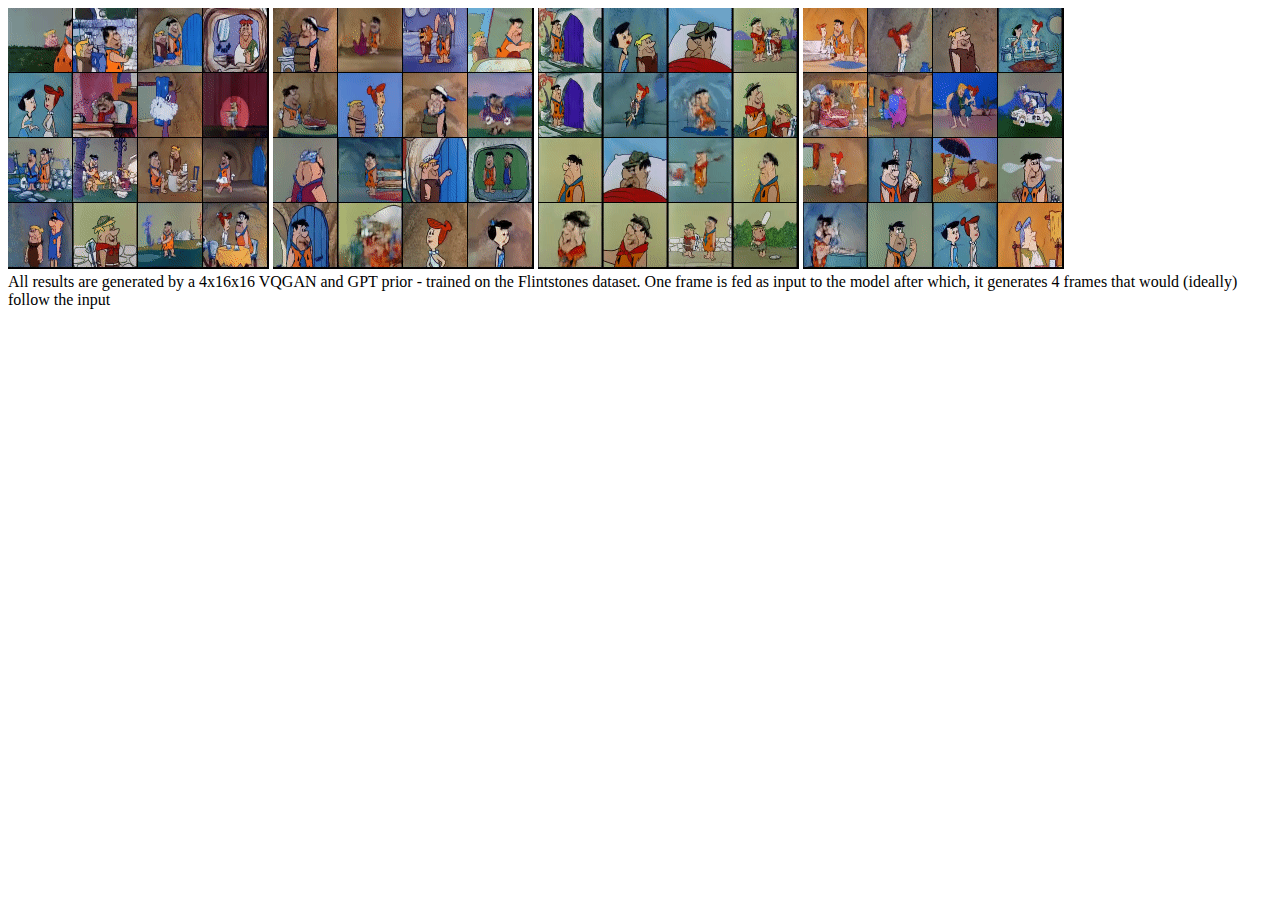
<file: flintstones/index-old.html>
<!DOCTYPE html>
<html lang="en">
<head>
    <meta charset="UTF-8">
    <meta http-equiv="X-UA-Compatible" content="IE=edge">
    <meta name="viewport" content="width=device-width, initial-scale=1.0">
    <title>Flintstones results</title>
    <!-- Global site tag (gtag.js) - Google Analytics -->
<script async src="https://www.googletagmanager.com/gtag/js?id=G-4N06PTHFVD"></script>
<script>
  window.dataLayer = window.dataLayer || [];
  function gtag(){dataLayer.push(arguments);}
  gtag('js', new Date());

  gtag('config', 'G-4N06PTHFVD');
</script>
</head>
<body>
    <!-- Results from training deep neural networks on flintstones dataset: -->
    <img src="gif1.gif" />
    <img src="gif2.gif" />
    <img src="gif3.gif" />
    <img src="gif4.gif" />
    <br>
    All results are generated by a 4x16x16 VQGAN and GPT prior - trained on the Flintstones dataset. One frame is fed as input to the model after which, it generates 4 frames that would (ideally) follow the input
</body>
</html>
</file>
